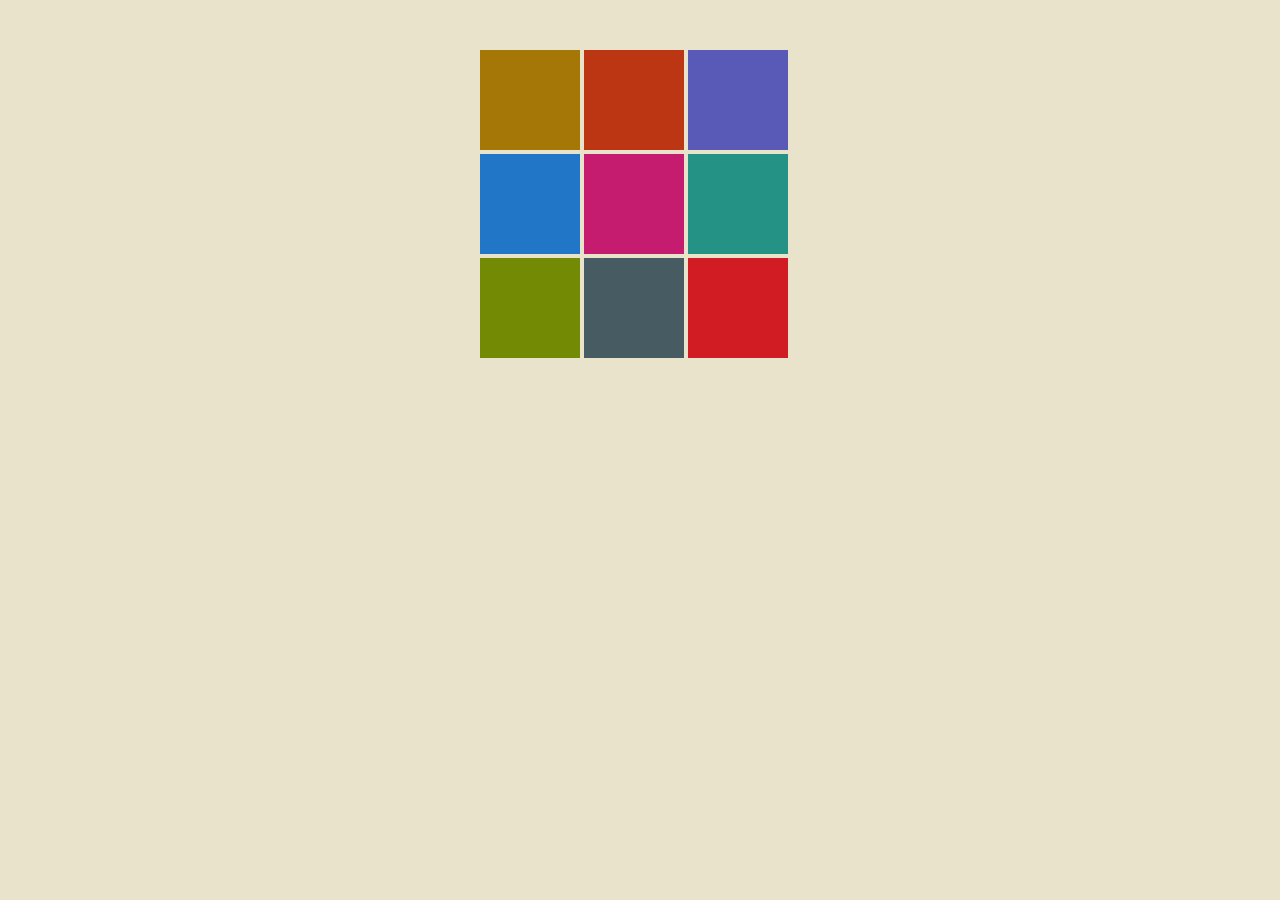
<file: events_order/index.html>
<!doctype html>
<html lang="en">
<head>
  <meta charset="UTF-8">
  <title>JavaScript Events</title>
  <link rel="stylesheet" href="style.css">
</head>
<body>
  <ul id="grid">
    <li><a href="http://iviewsource.com"><img src="images/ylw.gif" alt="yellow"></a></li>
    <li><a href="http://iviewsource.com"><img src="images/org.gif" alt="orange"></a></li>
    <li><a href="http://iviewsource.com"><img src="images/ppl.gif" alt="purple"></a></li>
    <li><a href="http://iviewsource.com"><img src="images/blu.gif" alt="blue"></a></li>
    <li><a href="http://iviewsource.com"><img src="images/pnk.gif" alt="pink" id="pink"></a></li>
    <li><a href="http://iviewsource.com"><img src="images/grn.gif" alt="green"></a></li>
    <li><a href="http://iviewsource.com"><img src="images/ygr.gif" alt="ygreen"></a></li>
    <li><a href="http://iviewsource.com"><img src="images/gry.gif" alt="gray"></a></li>
    <li><a href="http://iviewsource.com"><img src="images/red.gif" alt="red"></a></li>
  </ul>

  <script>
    document.getElementById('grid').addEventListener('click', function(e) {
      e.preventDefault();
      console.log("clicked inside the ul");
    }, false);
    // false: bubbling
    // true : capturing

    document.getElementById('pink').addEventListener('click', function(e) {
      e.preventDefault();
      console.log("clicked the pink");
      e.stopPropagation();
      // stopPropagation stops the event from bublling 
    }, false);

  </script>


</body>
</html>
</file>
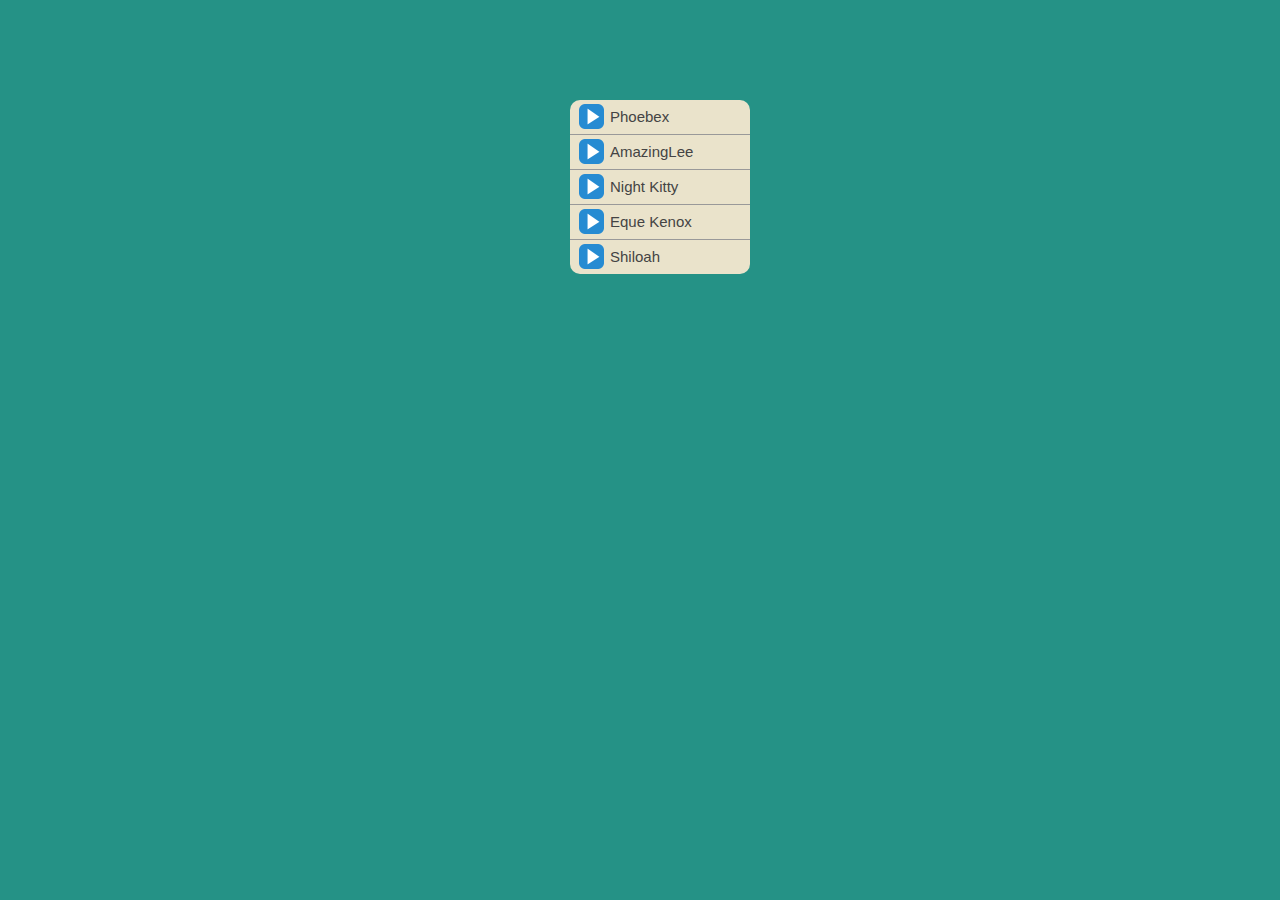
<file: jukebox/index.html>
<!DOCTYPE html>
<html lang="en">
<head>
	<meta charset="utf-8" />
	<title>Events</title>
	<link rel="stylesheet" href="style.css" />
</head>
<body>
	<ul class="player">
		<li data-src="audio/Phoebex.mp3">Phoebex</li>
		<li data-src="audio/AmazingLee.mp3">AmazingLee</li>
		<li data-src="audio/NightKitty.mp3">Night Kitty</li>
		<li data-src="audio/EqueKenox.mp3">Eque Kenox</li>
		<li data-src="audio/Shiloah.mp3">Shiloah</li>
	</ul>
<script src="script.js"></script>
</body>
</html>
</file>
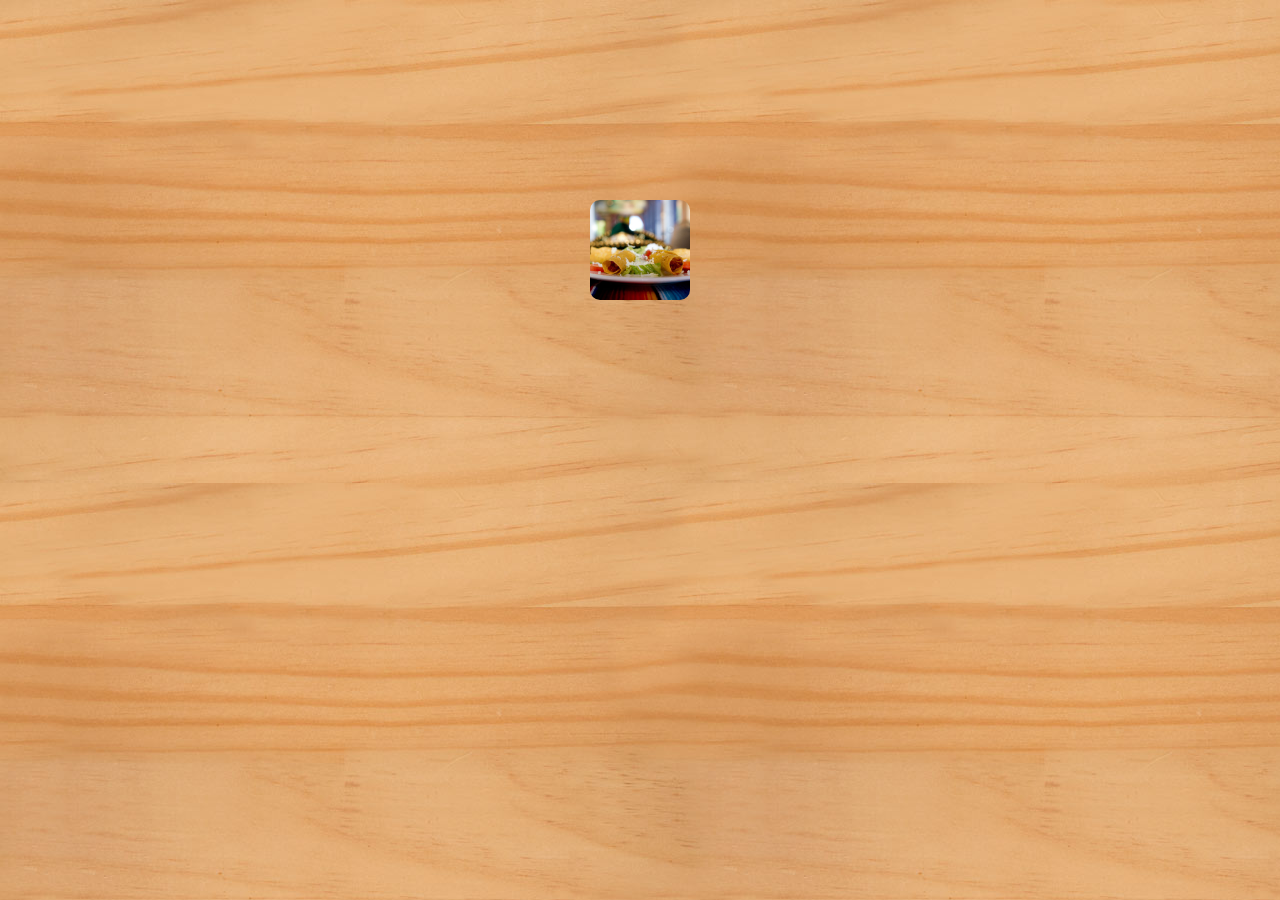
<file: load_large_image/index.html>
<!doctype html>
<html lang="en">
<head>
  <meta charset="UTF-8">
  <title>Events</title>
  <link rel="stylesheet" href="style.css">
</head>
<body>
  <img class="preview" src="images/taquitosandcheese_tn.jpg" alt="Taquitos and Cheese">
  <div class="overlay"></div>
  <script src="script.js"></script>
</body>
</html>
</file>
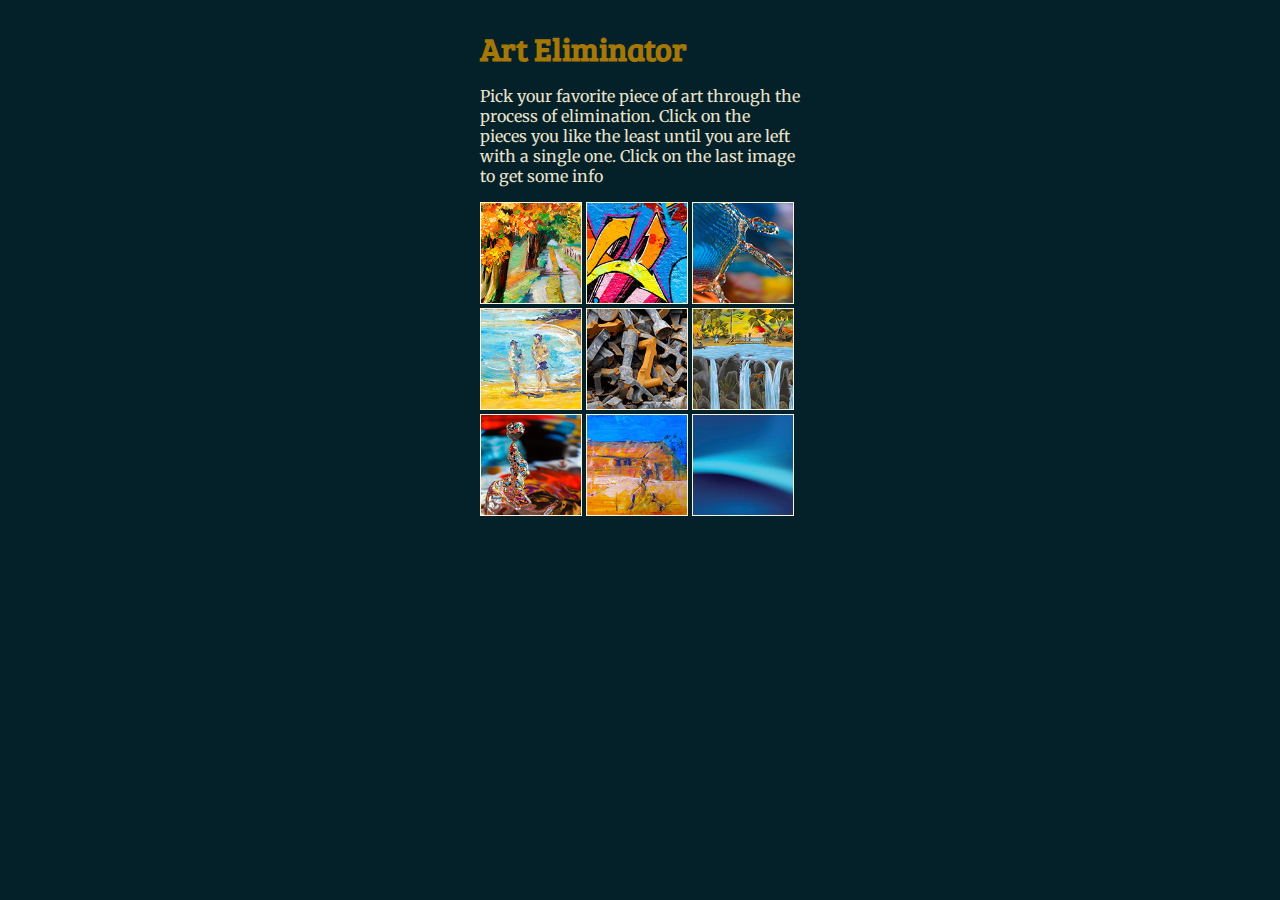
<file: pick_pic1/index.html>
<!doctype html>
<html lang="en">
<head>
  <meta charset="UTF-8">
  <title>JavaScript Events</title>
  <link href='http://fonts.googleapis.com/css?family=Bree+Serif|Merriweather' rel='stylesheet' type='text/css'>
  <link rel="stylesheet" href="style.css">
</head>
<body>
  <div id="art">
  <h2>Art Eliminator</h2>
  <p>Pick your favorite piece of art through the process of elimination. Click on the pieces you like the least until you are left with a single one. Click on the last image to get some info</p>
    <ul class="grid">
      <li><img src="images/Hassum_Harrod_03_tn.jpg" alt="Hassum Harod's Summer Trees"></li>
      <li><img src="images/LaVonne_LaRue_02_tn.jpg" alt="LaVonne LaRue's Mighty Duck"></li>
      <li><img src="images/Lorenzo_Garcia_01_tn.jpg" alt="Lorenzo Garcia's The Dancer"></li>
      <li><img src="images/Jennifer_Jerome_01_tn.jpg" alt="Jennifer Jerome's A day of Rest'"></li>
      <li><img src="images/Constance_Smith_03_tn.jpg" alt="Constance Smith's Letterforms"></li>
      <li><img src="images/LaVonne_LaRue_04_tn.jpg" alt="LaVonne LaRue's Flow"></li>
      <li><img src="images/Lorenzo_Garcia_03_tn.jpg" alt="Lorenzo Garcia's Mother"></li>
      <li><img src="images/Jennifer_Jerome_02_tn.jpg" alt="Jennifer Jerome's Farm Life"></li>
      <li><img src="images/Hillary_Goldwynn_03_tn.jpg" alt="Hillary Goldwynn's Blue Sky"></li>
    </ul>
    </div>
  <script src="script.js"></script>
</body>
</html>
</file>
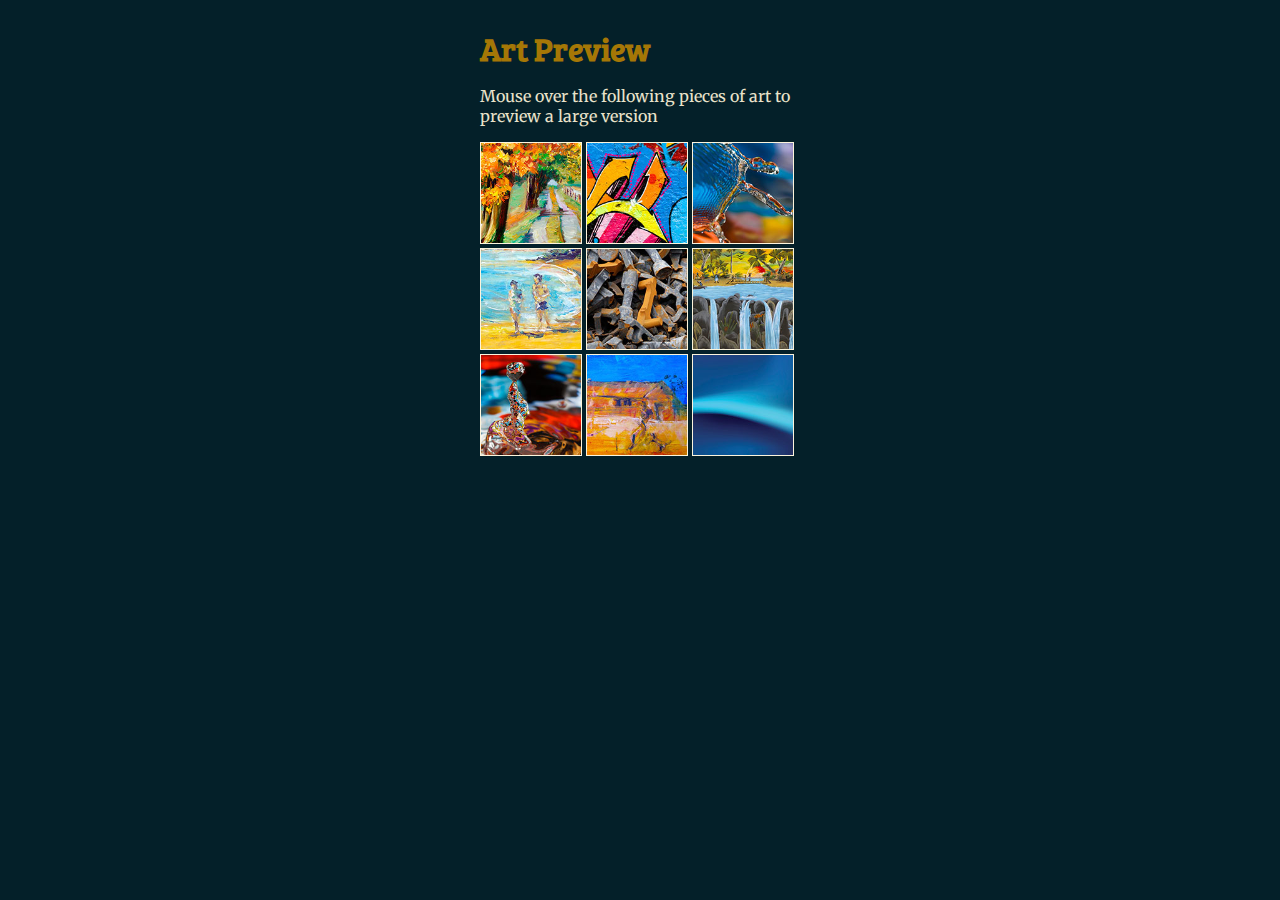
<file: pick_pic2/index.html>
<!doctype html>
<html lang="en">
<head>
  <meta charset="UTF-8">
  <title>JavaScript Events</title>
  <link href='http://fonts.googleapis.com/css?family=Bree+Serif|Merriweather' rel='stylesheet' type='text/css'>
  <link rel="stylesheet" href="style.css">
</head>
<body>
  <div id="art">
  <h2>Art Preview</h2>
  <p>Mouse over the following pieces of art to preview a large version</p>
    <ul class="grid">
      <li><img src="images/Hassum_Harrod_03_tn.jpg" alt="Hassum Harod's Summer Trees"></li>
      <li><img src="images/LaVonne_LaRue_02_tn.jpg" alt="LaVonne_LaRue's Mighty Duck"></li>
      <li><img src="images/Lorenzo_Garcia_01_tn.jpg" alt="Lorenzo Garcia's The Dancer"></li>
      <li><img src="images/Jennifer_Jerome_01_tn.jpg" alt="Jennifer Jerome's A day of Rest'"></li>
      <li><img src="images/Constance_Smith_03_tn.jpg" alt="Constance Smith's Letterforms"></li>
      <li><img src="images/LaVonne_LaRue_04_tn.jpg" alt="LaVonne LaRue's Flow"></li>
      <li><img src="images/Lorenzo_Garcia_03_tn.jpg" alt="Lorenzo Garcia's Mother'"></li>
      <li><img src="images/Jennifer_Jerome_02_tn.jpg" alt="Jennifer Jerome's Farm Life"></li>
      <li><img src="images/Hillary_Goldwynn_03_tn.jpg" alt="Hillary Goldwynn's Blue Sky"></li>
    </ul>
    </div>
  <script src="script.js"></script>
</body>
</html>
</file>
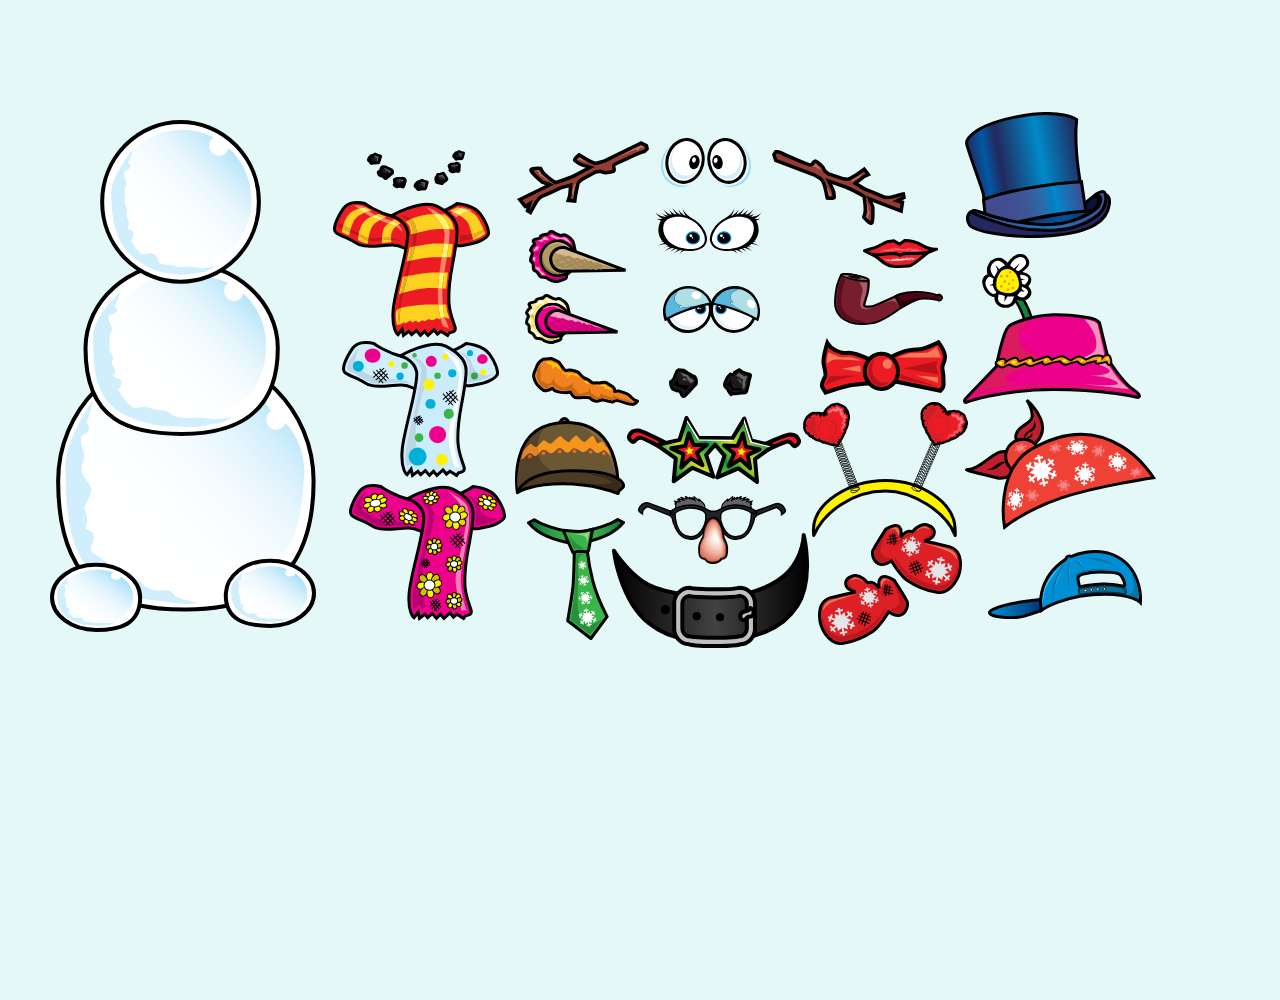
<file: snowman/index.html>
<!DOCTYPE html>
<html lang="en">
<head>
	<meta charset="UTF-8">
	<title>Snowman</title>
	<link rel="stylesheet" href="style.css">
  <meta name="viewport" content="width=1200">
  <meta name="apple-mobile-web-app-capable" content="yes">
</head>
<body>

  <img draggable="true" id="snowman" src="images/body.svg" alt="snowman" style="position: absolute; left: 50px; top: 120px; z-index: 5;">
  <img draggable="true" id="mouth03" src="images/mouth03.svg" alt="mouth03" style="position: absolute; left: 367px; top: 150px; z-index: 5;">
  <img draggable="true" id="neck01" src="images/neck05.svg" alt="neck01" style="position: absolute; left: 333px; top: 201px; z-index: 5;">
  <img draggable="true" id="neck02" src="images/neck02.svg" alt="neck02" style="position: absolute; left: 342px; top: 341px; z-index: 5;">
  <img draggable="true" id="neck03" src="images/neck03.svg" alt="neck03" style="position: absolute; left: 349px; top: 484px; z-index: 5;">
  <img draggable="true" id="head03" src="images/head03.svg" alt="head03" style="position: absolute; left: 515px; top: 417px; z-index: 5;">
  <img draggable="true" id="nose03" src="images/nose03.svg" alt="nose03" style="position: absolute; left: 525px; top: 294px; z-index: 5;">
  <img draggable="true" id="hand_left01" src="images/hand_left01.svg" alt="hand_left01" style="position: absolute; left: 517px; top: 141px; z-index: 5;">
  <img draggable="true" id="hand_right01" src="images/hand_right01.svg" alt="hand_right01" style="position: absolute; left: 772px; top: 150px; z-index: 5;">
  <img draggable="true" id="eyes03" src="images/eyes03.svg" alt="eyes03" style="position: absolute; left: 661px; top: 138px; z-index: 5;">
  <img draggable="true" id="nose01" src="images/nose01.svg" alt="nose01" style="position: absolute; left: 532px; top: 357px; z-index: 5;">
  <img draggable="true" id="head06" src="images/head06.svg" alt="head06" style="position: absolute; left: 965px; top: 112px; z-index: 5;">
  <img draggable="true" id="head05" src="images/head05.svg" alt="head05" style="position: absolute; left: 963px; top: 254px; z-index: 5;">
  <img draggable="true" id="neck04" src="images/neck04.svg" alt="neck04" style="position: absolute; left: 527px; top: 518px; z-index: 5;">
  <img draggable="true" id="eyes01" src="images/eyes01.svg" alt="eyes01" style="position: absolute; left: 669px; top: 368px; z-index: 5;">
  <img draggable="true" id="eyes02" src="images/eyes02.svg" alt="eyes02" style="position: absolute; left: 663px; top: 286px; z-index: 5;">
  <img draggable="true" id="eyes04" src="images/eyes04.svg" alt="eyes04" style="position: absolute; left: 655px; top: 208px; z-index: 5;">
  <img draggable="true" id="head01" src="images/head01.svg" alt="head01" style="position: absolute; left: 803px; top: 402px; z-index: 5;">
  <img draggable="true" id="head02" src="images/head02.svg" alt="head02" style="position: absolute; left: 965px; top: 399px; z-index: 5;">
  <img draggable="true" id="head04" src="images/head04.svg" alt="head04" style="position: absolute; left: 988px; top: 550px; z-index: 5;">
  <img draggable="true" id="hand_right02" src="images/hand_right02.svg" alt="hand_right02" style="position: absolute; left: 871px; top: 523px; z-index: 5;">
  <img draggable="true" id="neck05" src="images/neck01.svg" alt="neck05" style="position: absolute; left: 820px; top: 338px; z-index: 5;">
  <img draggable="true" id="mouth01" src="images/mouth01.svg" alt="mouth01" style="position: absolute; left: 834px; top: 273px; z-index: 5;">
  <img draggable="true" id="mouth02" src="images/mouth02.svg" alt="mouth02" style="position: absolute; left: 863px; top: 239px; z-index: 5;">
  <img draggable="true" id="hand_left02" src="images/hand_left02.svg" alt="hand_left02" style="position: absolute; left: 818px; top: 574px; z-index: 5;">
  <img draggable="true" id="eyes06" src="images/eyes06.svg" alt="eyes06" style="position: absolute; left: 627px; top: 416px; z-index: 5;">
  <img draggable="true" id="eyes05" src="images/eyes05.svg" alt="eyes05" style="position: absolute; left: 638px; top: 496px; z-index: 5;">
  <img draggable="true" id="belt" src="images/belt.svg" alt="belt" style="position: absolute; left: 612px; top: 533px; z-index: 5;">
  <img draggable="true" id="nose02" src="images/nose02.svg" alt="nose02" style="position: absolute; left: 529px; top: 230px; z-index: 5;">
  <script src="script.js"></script>
</body>
</html>
</file>
<file: events_order/style.css>
body {
  background: #EAE3CB;
}

ul {
  margin: 0 auto;
  margin-top:50px;
  padding: 0;
  width: 320px;
}

ul li {
  list-style: none;
  display: inline-block;
}
</file>
<file: jukebox/style.css>
body {
	font: normal 15px/15px Helvetica;
	background: #259286;
}

ul.player {
	width: 180px;
	margin: 0 auto;
	margin-top: 100px;
	list-style: none;
}

ul.player li {
	border-bottom: 1px solid #999;
	color: #444;
	padding: 9px 5px 10px 40px;
	background: url(images/media_btn.png) no-repeat 8px 7px;
	background-color: #EAE3CB;
	background-position: 9px 4px;
	cursor: pointer;
}

ul.player li:first-child {
	-webkit-border-top-left-radius: 10px;
	-webkit-border-top-right-radius: 10px;
	border-top: none;
}

ul.player li:last-child {
	-webkit-border-bottom-left-radius: 10px;
	-webkit-border-bottom-right-radius: 10px;
	border-bottom: none;
}

ul.player li:hover {
	background-color: #475B62;
	color: #FCF4DC;
}

ul.player li#playing {
	background: url(images/media_play_btn.png) no-repeat 8px 7px;
	background-color: #FCF4DC;
	color: #2176C7;
	font-weight: bold;
	background-position: 9px 4px;
}

ul.player li#paused {
	background: url(images/media_pause_btn.png) no-repeat 8px 7px;
	background-color: #666;
	color: #FFF;
	font-weight: bold;
	background-position: 9px 4px;
}
</file>
<file: load_large_image/style.css>
body {
  background: url(images/background_wood.jpg) repeat;
}

img.preview {
  width: 100px;
  height: 100px;
  display: block;
  border-radius: 10px;
  margin: 0 auto;
  margin-top: 200px;
  cursor: pointer;
}

.overlay {
  display: none;
  position: absolute;
  top: 0;
  left: 0;
  background-color: rgba(0,0,0,0.7);
  width: 100%;
  height: 100%;
  z-index: 5000;
}

.overlay img.bgImg {
  display: block;
  margin: 0 auto;
  max-width: 100%;
  max-height: 100%;
}

.overlay img.spinner {
  display: block;
  position: absolute;
  top: 0;
  left: 50%;
  margin: 0 auto;
  margin-top: 300px;
}
</file>
<file: pick_pic1/style.css>
body {
  background: #042029;
  font-family: 'Merriweather';
  color: #EAE3CB;
}

#art {
  width: 320px;
  margin: 0 auto;

}

#art h2 {
  font-family: 'Bree Serif';
  font-size: 2em;
  color: #A57706;
  margin-bottom: 0;
}

ul {
  margin: 0 auto;
  padding: 0;
}

ul li {
  list-style: none;
  display: inline-block;
  cursor: pointer;
}

ul li img {
  width: 100px;
  border: 1px solid #FCF4DC;
}
</file>
<file: pick_pic2/style.css>
body {
  background: #042029;
  font-family: 'Merriweather';
  color: #EAE3CB;
}

#art {
  width: 320px;
  margin: 0 auto;

}

#art h2 {
  font-family: 'Bree Serif';
  font-size: 2em;
  color: #A57706;
  margin-bottom: 0;
}

ul {
  margin: 0 auto;
  padding: 0;
}

ul li {
  list-style: none;
  display: inline-block;
}

ul li>img {
  width: 100px;
  border: 1px solid #FCF4DC;
  cursor: url(images/magnifying_glass.png), auto;
}

ul li {
  position: relative;
}

ul li div.preview {
  position: absolute;
  top: -100px;
  left: 110px;
  z-index: 100;
}

ul li div.preview img {
  max-width: 400px;
  display: block;
  border: 1px solid #FCF4DC;
  -webkit-box-shadow: 5px 5px 12px black;
  -moz-box-shadow: 5px 5px 12px black;
  box-shadow: 5px 5px 12px black;
}
</file>
<file: snowman/style.css>
body {
	background: #e4f8f7;
	margin: 0;
	padding: 0;
	width: 1000px;
	height: 1000px;
}

[draggable] {
	cursor: move;
}
</file>
